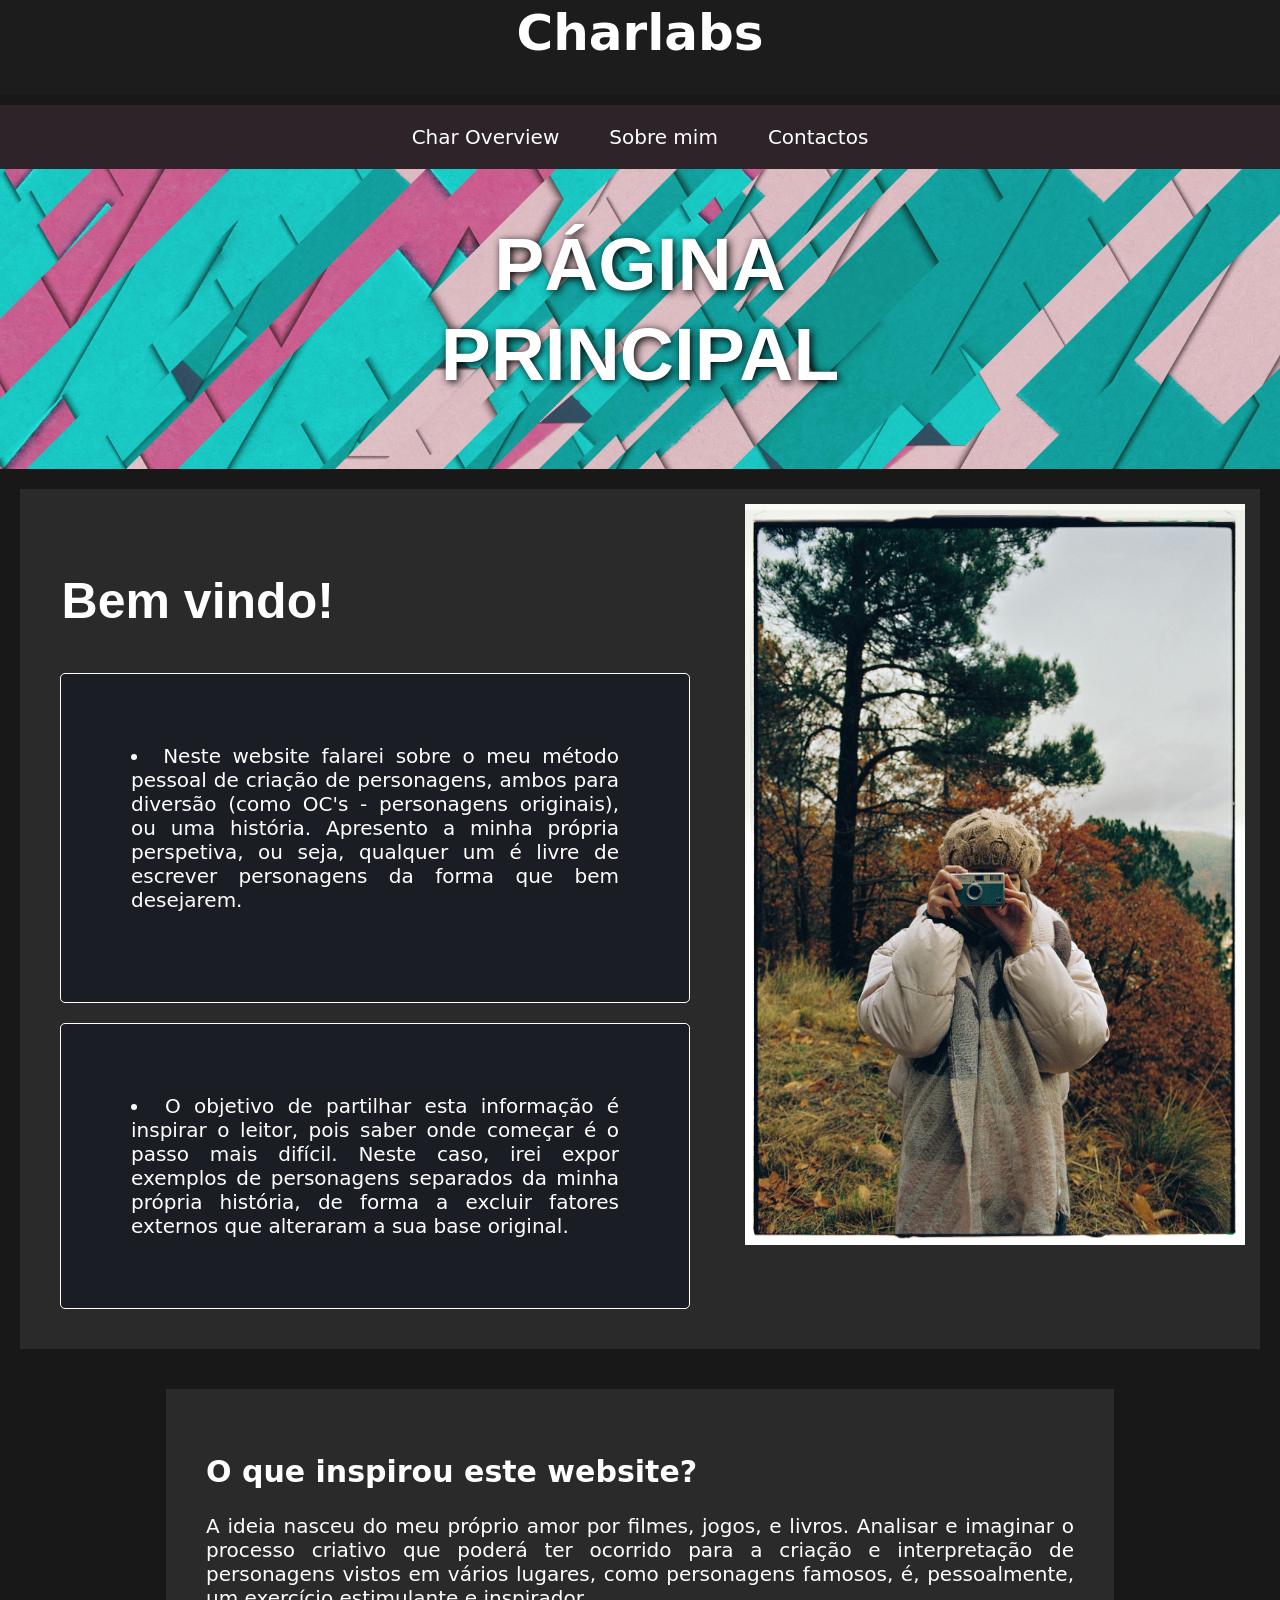
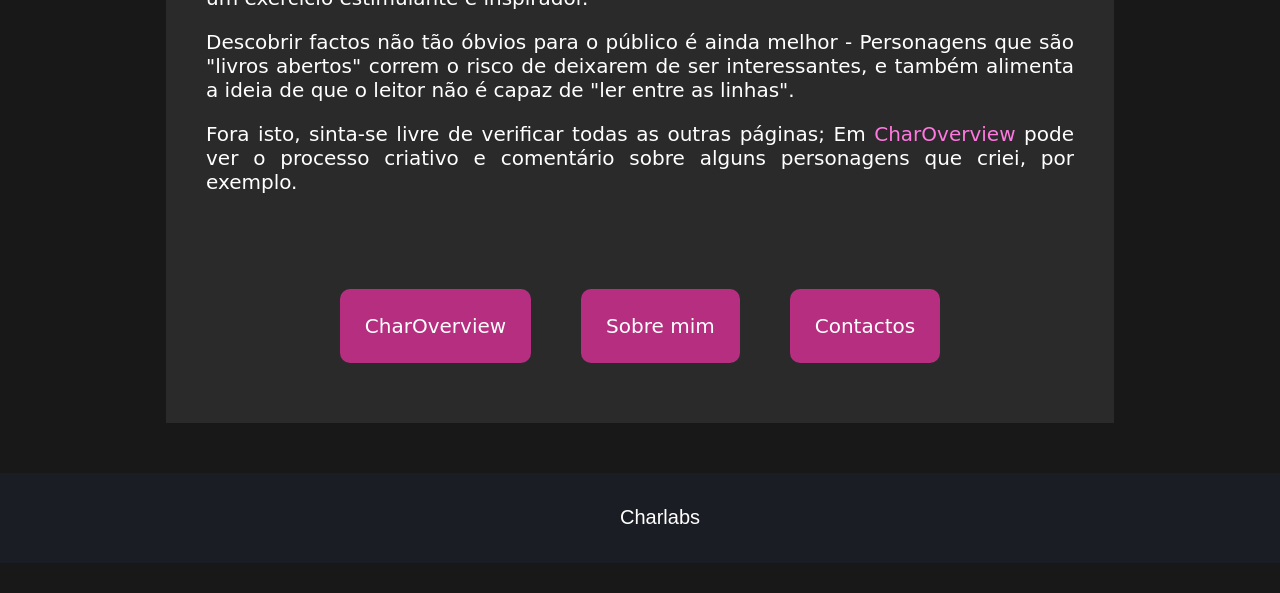
<file: index.html>
<!DOCTYPE html>
<html lang="en">
<head>
    <meta charset="UTF-8">
    <meta name="viewport" content="width=device-width, initial-scale=1.0">
    <link rel="stylesheet" href="charlabs.css">
    <link rel="icon" href="icon.png" type="">
<title>CharLabs</title>
</head>
<body>

    <!--------------------------------------------------------HEADER-------------------------------------------------------->
    <header>
        <a href="index.html"><h1>Charlabs</h1></a>
    </header>
    <!--------------------------------------------------------FIM DO HEADER-------------------------------------------------------->

<!--------------------------------------------------------BARRA DE NAVEGAÇÃO-------------------------------------------------------->
<nav class="navbar">
    <a href="charoverview.html"> Char Overview</a>
    <a href="aboutme.html"> Sobre mim </a>
    <a href="contacts.html"> Contactos</a>
</nav>
    <!--------------------------------------------------------FIM DE BARRA DE NAVEGAÇÃO-------------------------------------------------------->

    <!--------------------------------------------------------INICIO DE BANNER-------------------------------------------------------->
<main>
    <div class="mainbanner">
        <div class="banner">
            <p class="title">PÁGINA <br>PRINCIPAL</p>
        </div>
    </div>
<!--------------------------------------------------------FIM DO BANNER-------------------------------------------------------->

<!--------------------------------------------------------INICIO DA PRIMEIRA SECÇÃO-------------------------------------------------------->
<section class="mainbody1">
    <div class="texto1">
        <span style="flex-direction: column">

    <h1 class="welcome"> Bem vindo!</h1>
    <article>
        <li>Neste website falarei sobre o meu método pessoal de criação de personagens, ambos para diversão (como OC's - personagens originais), ou uma história. Apresento a minha própria perspetiva, ou seja, qualquer um é livre de escrever personagens da forma que bem desejarem.</p>
    </article>  
    <article>
        <li> O objetivo de partilhar esta informação é inspirar o leitor, pois saber onde começar é o passo mais difícil. Neste caso, irei expor exemplos de personagens separados da minha própria história, de forma a excluir fatores externos que alteraram a sua base original.</ul>
    </article>
    </span>
<!--------------------------------------------------------IMAGEM PRIMEIRA SECÇÃO-------------------------------------------------------->
</div>
    <div class="sidebar">
        <img src="./charlabs/images/11.jpg" alt="an image" width=500px>
    </div>
</section>
<!--------------------------------------------------------FIM DA PRIMEIRA SECÇÃO-------------------------------------------------------->

<!--------------------------------------------------------INICIO DA SEGUNDA SECÇÃO-------------------------------------------------------->
<section class="mainbody1">
    <div class="texto1">
        <span style="flex-direction: column">
            <h2> O que inspirou este website?</h2>
                <p> A ideia nasceu do meu próprio amor por filmes, jogos, e livros. Analisar e imaginar o processo criativo que poderá ter ocorrido para a criação e interpretação de personagens vistos em vários lugares, como personagens famosos, é, pessoalmente, um exercício estimulante e inspirador. </p>
                <p>Descobrir factos não tão óbvios para o público é ainda melhor - Personagens que são "livros abertos" correm o risco de deixarem de ser interessantes, e também alimenta a ideia de que o leitor não é capaz de "ler entre as linhas".</p>
                <p>Fora isto, sinta-se livre de verificar todas as outras páginas; Em <a class="a2" href="charoverview.html">CharOverview </a>pode ver o processo criativo e comentário sobre alguns personagens que criei, por exemplo. </p>
<div class="separador"></div>

<!--------------------------------------------------------BOTÕES-------------------------------------------------------->
    <div class="buttonsdiv">
        <a class="buttons" href="charoverview.html">CharOverview</a>
        <a class="buttons" href="aboutme.html">Sobre mim</a>
        <a class="buttons" href="contacts.html">Contactos</a>
    </div>
</section>
</main>
<!--------------------------------------------------------FIM DOS BOTOES E SEGUNDA SECÇÃO-------------------------------------------------------->


<!--------------------------------------------------------FOOTER-------------------------------------------------------->
<footer> Charlabs </footer>
</body>
 </html>
</file>
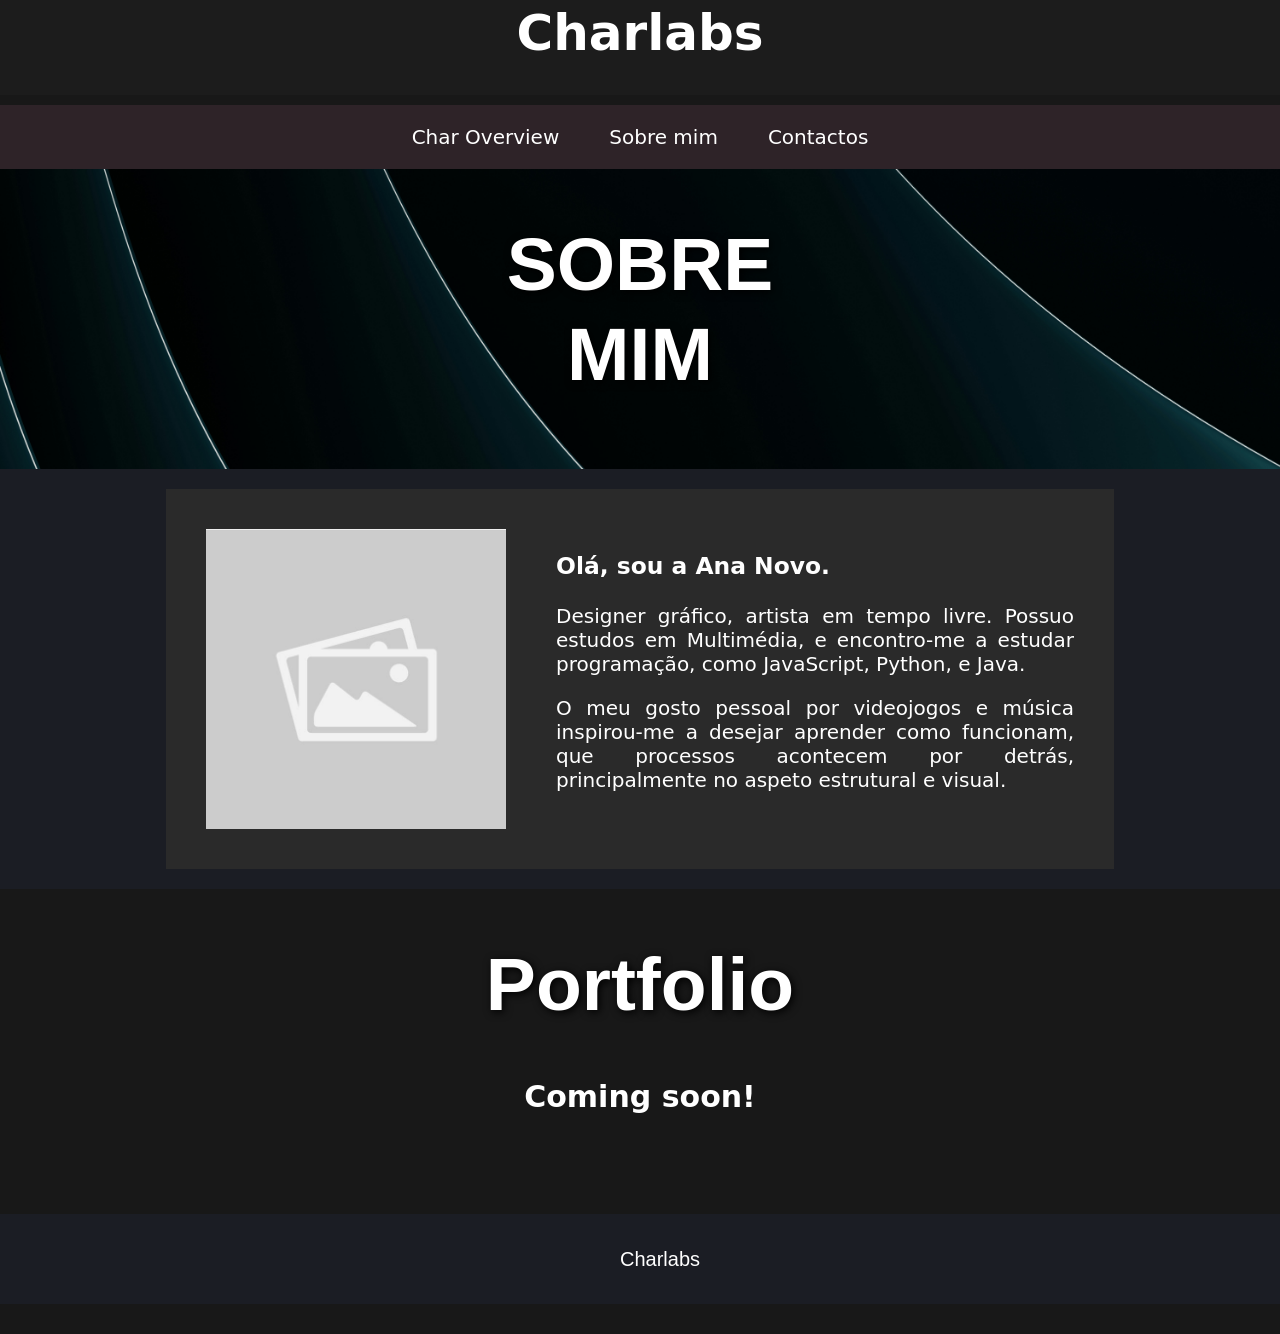
<file: aboutme.html>
<!DOCTYPE html>
<html lang="en">
<head>
    <meta charset="UTF-8" name="viewport" content="device-width, initial-scale:1">
    <meta name="viewport" content="width=device-width, initial-scale=1.0">
    <link rel="stylesheet" href="charlabs.css">
    <link rel="icon" href="icon.png" type="">
    <title>Sobre Mim</title>
</head>
<body>
<!--------------------------------------------------------HEADER-------------------------------------------------------->
<header>
    <a href="index.html"><h1>Charlabs</h1></a>
</header>
<!--------------------------------------------------------FIM DO HEADER-------------------------------------------------------->

<!--------------------------------------------------------BARRA DE NAVEGAÇÃO-------------------------------------------------------->
<nav class="navbar">
    <a href="charoverview.html"> Char Overview</a>
    <a href="aboutme.html"> Sobre mim </a>
    <a href="contacts.html"> Contactos</a>
</nav>
    <!--------------------------------------------------------FIM DE BARRA DE NAVEGAÇÃO-------------------------------------------------------->

    <main>
    <div class="mainbanner">
        <div class="banner3">
            <p class="title">SOBRE <br>MIM</p>
        </div>
    </div>
<!--------------------------------------------------------FIM DO BANNER-------------------------------------------------------->
<div class="decor1">
<section class="mainbody1">
    <div class="texto1">
        <div class="profilepicture">
            <img src="/charlabs/images/placeholder.jpg" alt="an image">
                <span style="flex-direction: column">
                    <h3> Olá, sou a Ana Novo.</h3>
                    <p>Designer gráfico, artista em tempo livre. Possuo estudos em Multimédia, e encontro-me a estudar programação, como JavaScript, Python, e Java.</p>
                <p> O meu gosto pessoal por videojogos e música inspirou-me a desejar aprender como funcionam, que processos acontecem por detrás, principalmente no aspeto estrutural e visual.</p>
                </span>
        </div>
    </div>
</section>
</div>
    <h1 class="title"> Portfolio</h1>

<h2  class="halt">Coming soon!</h2>
<div class="separadorbig"></div>

</main>
<footer> Charlabs </footer>
</body>
</html>
</file>
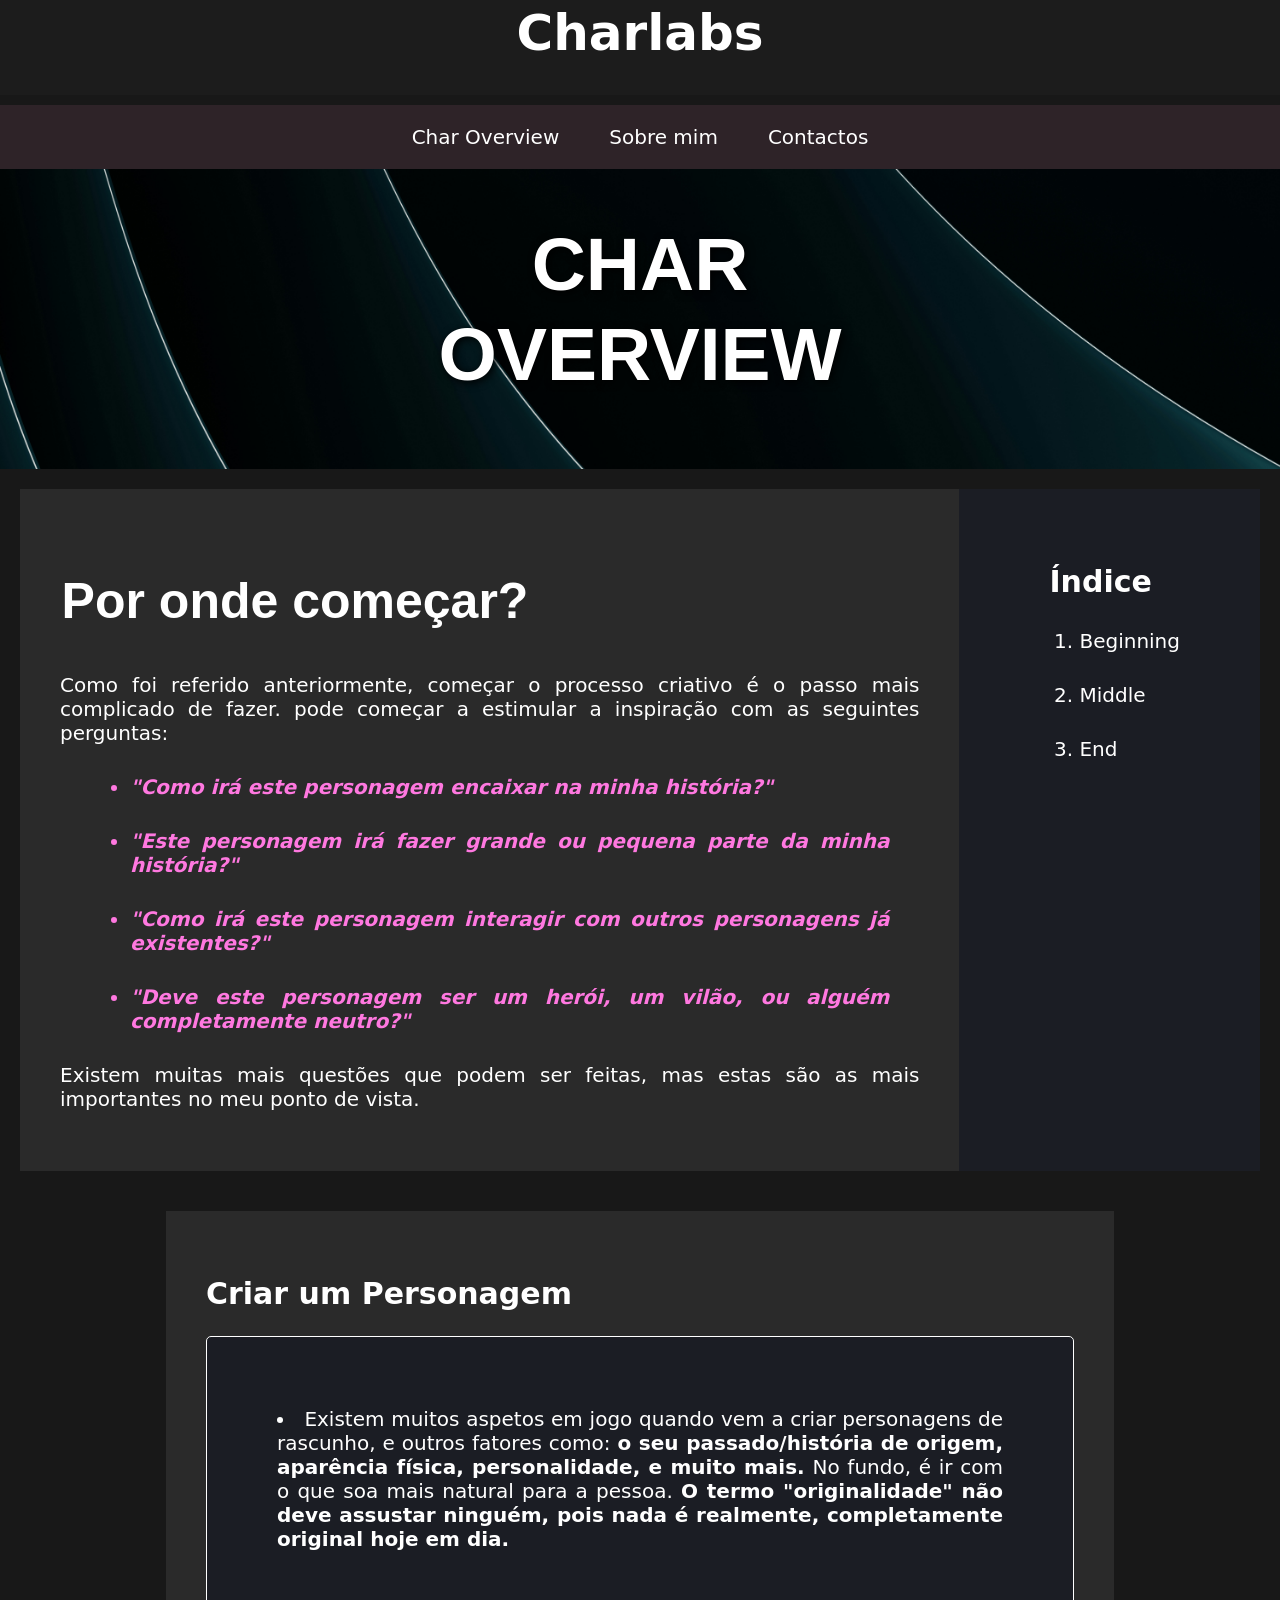
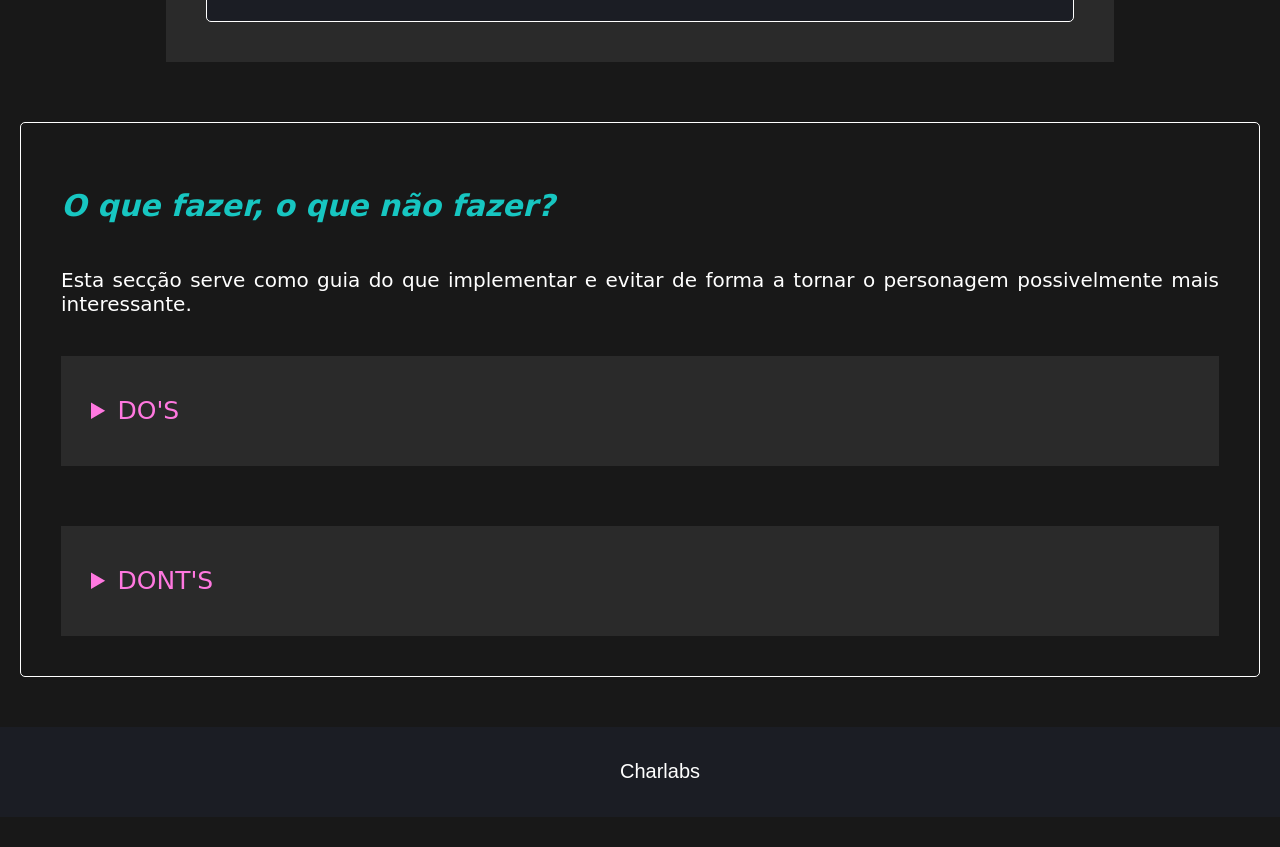
<file: charoverview.html>
<!DOCTYPE html>
<html lang="en">
<head>
    <meta charset="UTF-8">
    <meta name="viewport" content="width=device-width, initial-scale=1.0">
    <link rel="stylesheet" href="charlabs.css">
    <link rel="icon" href="icon.png" type="">
    <title>Char Overview</title>
</head>
<body>

<!--------------------------------------------------------HEADER-------------------------------------------------------->
<header>
        <a href="index.html"><h1>Charlabs</h1></a>
</header>
<!--FIM DO HEADER-->

<!--------------------------------------------------------BARRA DE NAVEGAÇÃO-------------------------------------------------------->
<nav class="navbar">
    <a href="charoverview.html"> Char Overview</a>
    <a href="aboutme.html"> Sobre mim </a>
    <a href="contacts.html"> Contactos</a>
</nav>
<!--------------------------------------------------------FIM DE BARRA DE NAVEGAÇÃO-------------------------------------------------------->

<!--------------------------------------------------------BANNER-------------------------------------------------------->
<main>
<div class="mainbanner">
    <div class="banner2">
         <p class="title">CHAR <br>OVERVIEW</p>
    </div>
</div>

<!--------------------------------------------------------INICIO DA PRIMEIRA SECÇÃO-------------------------------------------------------->
<section class="mainbody1">
    <div class="texto1">
    <span style="flex-direction: column">
    <h1 class="welcome"> Por onde começar?</h1>
        <p>Como foi referido anteriormente, começar o processo criativo é o passo mais complicado de fazer. pode começar a estimular a inspiração com as seguintes perguntas:</p>
        <ul>
            <b><i class="highlightpink"><li> "Como irá este personagem encaixar na minha história?"</li> </b>
            <b><li> "Este personagem irá fazer grande ou pequena parte da minha história?"</li></b>
            <b><li> "Como irá este personagem interagir com outros personagens já existentes?"</li></b>
            <b><li> "Deve este personagem ser um herói, um vilão, ou alguém completamente neutro?"</li></i></b>
        </ul>
        <p> Existem muitas mais questões que podem ser feitas, mas estas são as mais importantes no meu ponto de vista.</p>
</div>
</span>
<!--------------------------------------------------------ÍNDICE-------------------------------------------------------->

<div class="texto4">
    <ol>
    <h2>Índice</h2>
        <li>Beginning</li>
        <li>Middle</li>
        <li>End</li>
    </ol>
</div>
</section>

<!--------------------------------------------------------INICIO DA SEGUNDA SECÇÃO-------------------------------------------------------->

<section class="mainbody1">
    <div class="texto1">
    <span style="flex-direction: column">
        <h2> Criar um Personagem</h2>
        <article>
            <li> Existem muitos aspetos em jogo quando vem a criar personagens de rascunho, e outros fatores como: <b>o seu passado/história de origem, aparência física, personalidade, e muito mais.</b> No fundo, é ir com o que soa mais natural para a pessoa. <b>O termo "originalidade" não deve assustar ninguém, pois nada é realmente, completamente original hoje em dia.</b></li>
        </article>
    </div>
</section>

<!--------------------------------------------------------INICIO DA TERCEIRA SECÇÃO-------------------------------------------------------->

<section class="mainbody1">
    <article class="article2">
        <h2 class="highlightblue"><i> O que fazer, o que não fazer?</i></h2>
        <p class="texto2">Esta secção serve como guia do que implementar e evitar de forma a tornar o personagem possivelmente mais interessante.</p>
            <details class="texto3" id="dodonts">
                <summary>DO'S</summary>
                <ul>
                    <li><b>Explorar conceitos já existentes e inserir a sua própria interpretação</b> é uma boa forma de treinar a criatividade, e também previne limitações.</li>
                    <li> <b>Dar fraquezas é essencial para um personagem.</b>  Isto é de forma a evitar uma "Mary Sue" ou "Gary Sue" - personagens perfeitos sem algum defeito existente. </li>
                    <li> <b>Se desejar, explorar temas menos "seguros"</b> - Traços de personalidade controversos, caraterísticas físicas menos representadas; Fugir da norma capacita mais originalidade no personagem.</li>
                    <li><b>Entender que é possível não gostar do personagem que criou</b>, seja este, por exemplo, um vilão. Isto permite maior facilidade em impor consequências, ou outras situações negativas no personagem. </li>
                </ul>
                </details>
<div class="separador"></div>
                <details class="texto3">
                <summary>DONT'S</summary>
                <ul>
                    <li><b>Evitar estereótipos.</b> Enquanto que engraçados dependendo da situação, o exagero pode tornar o personagem chato e enfraquecer a sua personalidade.</li>
                    <li> <b>Não limitar o personagem a apenas uma ou duas caraterísticas.</b> Complexidade permite o personagem ser mais dinâmico em relações pessoais e em eventos de história. </li>
                    <li> <b>Fazer o personagem demasiado óbvio ao observador.</b> Personagens podem possuir elementos que permite tirar conclusões sobre a sua personalidade, mas devem ser únicos na sua maneira.</li>
                </ul>
                </details>


    </article>
    

</section>

<!--------------------------------------------------------INICIO DA QUARTA SECÇÃO-------------------------------------------------------->




</main>
    <!--------------------------------------------------------FOOTER-------------------------------------------------------->
<footer>Charlabs</footer>
</body>
</html>
</file>
<file: charlabs.css>
/* HEADER */
header {
    display:flex;
    margin: -30px;
    background-color:rgb(28, 28, 28);
    justify-content: center;
    margin-bottom:10px;
}
/* ----------------------------------------------------------------------------------------- */

/* BARRA NAV */
.navbar{
    display:flex;
    position:sticky;
    padding: 20px;
    justify-content:center;
    gap:50px;
    top:0;
    background-color:#2e2328;
}

/* ----------------------------------------------------------------------------------------- */

/* TITULOS */
h1{
    display:relative;
    font-size:50px;
    color:white;
    font-family:system-ui, -apple-system, BlinkMacSystemFont, 'Segoe UI', Roboto, Oxygen, Ubuntu, Cantarell, 'Open Sans', 'Helvetica Neue', sans-serif;
}

h2{
    display:static;
    font-size:30px;
    color:white;
    font-family:system-ui, -apple-system, BlinkMacSystemFont, 'Segoe UI', Roboto, Oxygen, Ubuntu, Cantarell, 'Open Sans', 'Helvetica Neue', sans-serif;
}

.halt {
    display:static;
    font-size:30px;
    color:white;
    font-family:system-ui, -apple-system, BlinkMacSystemFont, 'Segoe UI', Roboto, Oxygen, Ubuntu, Cantarell, 'Open Sans', 'Helvetica Neue', sans-serif;
    text-align:center;
}

.huh{
    position:static;
    font-size:30px;
    color:white;
    margin-left:0;
    font-family:system-ui, -apple-system, BlinkMacSystemFont, 'Segoe UI', Roboto, Oxygen, Ubuntu, Cantarell, 'Open Sans', 'Helvetica Neue', sans-serif;
}

/* ----------------------------------------------------------------------------------------- */

/* LINKS / HREF */
a {
    font-size:20px;
    color:white;
    font-family:system-ui, -apple-system, BlinkMacSystemFont, 'Segoe UI', Roboto, Oxygen, Ubuntu, Cantarell, 'Open Sans', 'Helvetica Neue', sans-serif;
    text-decoration:solid;
    font-weight: 100;
}

a:hover {
    color: #ff78e0;
    transition-duration: 0.2s;
}

.a2{
    font-family:system-ui, -apple-system, BlinkMacSystemFont, 'Segoe UI', Roboto, Oxygen, Ubuntu, Cantarell, 'Open Sans', 'Helvetica Neue', sans-serif;
    color: #ff78e0;
}

.a2:hover{
    color:#b62e80;
}

/* ----------------------------------------------------------------------------------------- */

/* BOTÕES HYPERLINKS */
.buttons{
    font-size:20px;
    color:rgb(255, 255, 255);
    font-family:system-ui, -apple-system, BlinkMacSystemFont, 'Segoe UI', Roboto, Oxygen, Ubuntu, Cantarell, 'Open Sans', 'Helvetica Neue', sans-serif;
    font-weight: 100;
    background-color:#b62e80;
    padding:25px;
    border-radius:10px;
}

.buttons:hover{
    background-color:#17C6C1;
    transition-duration:0.3s;
    color:white;
}

/* ----------------------------------------------------------------------------------------- */

/* DIV BOTÕES FUNDO */
.buttonsdiv{
    display: flex;
    padding:20px;
    justify-content:center;
    gap:50px;
    margin-top:75px;
}

/* ----------------------------------------------------------------------------------------- */

/* BODY */
body{
    background-color:rgb(24, 24, 24);
    margin:0;
    padding:0;
}

/* ARTICLES */
article{
    display:flex;
    flex-direction: column;
    margin-top:20px;
    padding:40px;
    background-color:#1b1d24;
    border:1px solid white;
    border-radius:5px;
}

.article2{
    display:flex;
    flex-direction: column;
    margin-top:20px;
    padding:40px;
    border-radius:5px;
    background-color:rgb(24, 24, 24);
}

#DODONTS{

}

/* FOOTER */
footer {
    display:relative;
    background-color:#1b1d24;
    align-content: center;
    height: 50px; 
    font-size:20px;
    text-align: center;
    color: white;
    padding: 20px;
    position: relative;
    bottom: auto;
    width:100%;
    margin-top:30px;
    font-family:'Gill Sans', 'Gill Sans MT', Calibri, 'Trebuchet MS', sans-serif;
}

/* ----------------------------------------------------------------------------------------- */

/* BANNERS */
.mainbanner{
    display:flex;
    width:100%;
    height:300px;
}

.banner{
    width:100%;
    height:300px;
    background-image:url(./charlabs/images/banners/bg3.jpg);
    background-repeat: no-repeat;
    background-size: cover;
}

.banner2{
    width:100%;
    height:300px;
    background-image:url(./charlabs/images/banners/bg4.jpg);
    background-repeat: no-repeat;
    background-size:cover;
}

.banner3{
    width:100%;
    height:300px;
    background-image:url(./charlabs/images/banners/bg4.jpg);
    background-repeat: no-repeat;
    background-size:cover;
}

.banner4{
    width:100%;
    height:300px;
    background-image:url(./charlabs/images/banners/bg5.jpg);
    background-size:cover;
}

/* ----------------------------------------------------------------------------------------- */

/* TEXTO GRANDE TITULO */
.title{
    position:static;
    font-size:75px;
    font-family:'Trebuchet MS', 'Lucida Sans Unicode', 'Lucida Grande', 'Lucida Sans', Arial, sans-serif;
    text-shadow: 2px 2px 8px black;
    color:white;
    font-weight:bolder;
    vertical-align: middle;
    text-align:center;
    line-height:90px;
    margin-top:50px;
}

.title2{
    position:static;
    font-size:75px;
    font-family:'Trebuchet MS', 'Lucida Sans Unicode', 'Lucida Grande', 'Lucida Sans', Arial, sans-serif;
    text-shadow: 2px 2px 8px black;
    color:white;
    font-weight:bolder;
    text-align:center;
    line-height:90px;
    margin-top:80px;
}

/* ----------------------------------------------------------------------------------------- */

/* TEXTO GRANDE TOPO */
.welcome{
    position:static;
    font-size:50px;
    color:white;
    font-family:'Trebuchet MS', 'Lucida Sans Unicode', 'Lucida Grande', 'Lucida Sans', Arial, sans-serif;
    padding:0.1rem;
}

/* ----------------------------------------------------------------------------------------- */

/* DIV PARA CAIXA TEXTO */
.texto1{
    display:flex;
    color:white;
    font-family:system-ui, -apple-system, BlinkMacSystemFont, 'Segoe UI', Roboto, Oxygen, Ubuntu, Cantarell, 'Open Sans', 'Helvetica Neue', sans-serif;
    font-weight:300;
    text-align:justify;
    font-size:20px;
    padding:40px;
    background-color:rgb(42, 42, 42);
    width: 70%;
}

.texto2{
color:white;
    font-family:system-ui, -apple-system, BlinkMacSystemFont, 'Segoe UI', Roboto, Oxygen, Ubuntu, Cantarell, 'Open Sans', 'Helvetica Neue', sans-serif;
    font-weight:100;
    text-align:justify;
    font-size:20px;
}

.texto3{
 display:flex;
    color:white;
    font-family:system-ui, -apple-system, BlinkMacSystemFont, 'Segoe UI', Roboto, Oxygen, Ubuntu, Cantarell, 'Open Sans', 'Helvetica Neue', sans-serif;
    font-weight:300;
    text-align:justify;
    font-size:20px;
    padding:30px;
    background-color:rgb(42, 42, 42);
    margin-top:20px;
}

.texto4{
    display:block;
    flex:1;
    color:white;
    font-family:system-ui, -apple-system, BlinkMacSystemFont, 'Segoe UI', Roboto, Oxygen, Ubuntu, Cantarell, 'Open Sans', 'Helvetica Neue', sans-serif;
    font-weight:300;
    text-align:justify;
    font-size:20px;
    padding:50px;
    BACKGROUND-COLOR:#1b1d24;
}

/* ----------------------------------------------------------------------------------------- */

/* DIV PARA ORGANIZAÇÃO ELEMENTOS DENTRO DE BODY*/
.mainbody1{
    display: flex;
    flex-direction: row;
    padding:20px;
    justify-content:space-evenly;
}

.mainbody img{
    object-fit:fill;
    max-height:500px;
    width:auto;
}

.profilepicture{
    display:flex;
    flex-direction: row;
}

.profilepicture img{
    max-height:auto;
    width:300px;
    align-self: left;
    margin-right:50px;
}

.decor1{
    width:100%;
    height:auto;
    background-color:#1b1d24;
    margin-bottom:40px;
}

/* ----------------------------------------------------------------------------------------- */

/* IMAGEM DIREITA */
.sidebar{
flex: 1; /* 1/3 of the main content area */
background-color: rgb(42, 42, 42);
padding: 15px;
}

.sidebar2{
flex: 1; /* 1/3 of the main content area */
background-color:#b62e80;
padding:3%;
}

/* ----------------------------------------------------------------------------------------- */

/*ESPAÇADOR*/
.separador{
    margin:20px;
}

.separadorbig{
    margin-bottom:100px;
}

/* ----------------------------------------------------------------------------------------- */

/*LISTA ORDENADA*/

ol{
    margin:0;
}

li{
    margin:30px;
}

/*-----------------------------------------------------------------------------------------*/

/*SUBLINHADOS*/

.highlightpink{
    color:#ff78e0;
}

.highlightblue{
    color:#17C6C1;
}

summary{
font-size:25px;
font-weight:bolder;
line-height: 50px;
color:#ff78e0;
}

.content {
  padding: 0 18px;
  display: none;
  overflow: hidden;
  background-color: #f1f1f1;
}



form {
  border-radius: 5px;
  background-color: rgb(24, 24, 24);
  padding: 20px;
}

label {display: block;}

input[type=text], select {
  width: 100%;
  padding: 12px;
  margin: 8px 0;
  display:inline-block;
  border: 1px solid #ccc;
  border-radius: 4px;
  box-sizing: border-box;
}

input[type=submit] {
  width: 100%;
  background-color: #4CAF50;
  color: white;
  padding: 14px;
  margin: 8px 0;
  border: none;
  border-radius: 4px;
  cursor: pointer;
}

input[type=submit]:hover {
  background-color: #45a049;
}


@media(min-width:768px){

.mainbody1{
    flex-direction: row;
}

}
</file>
